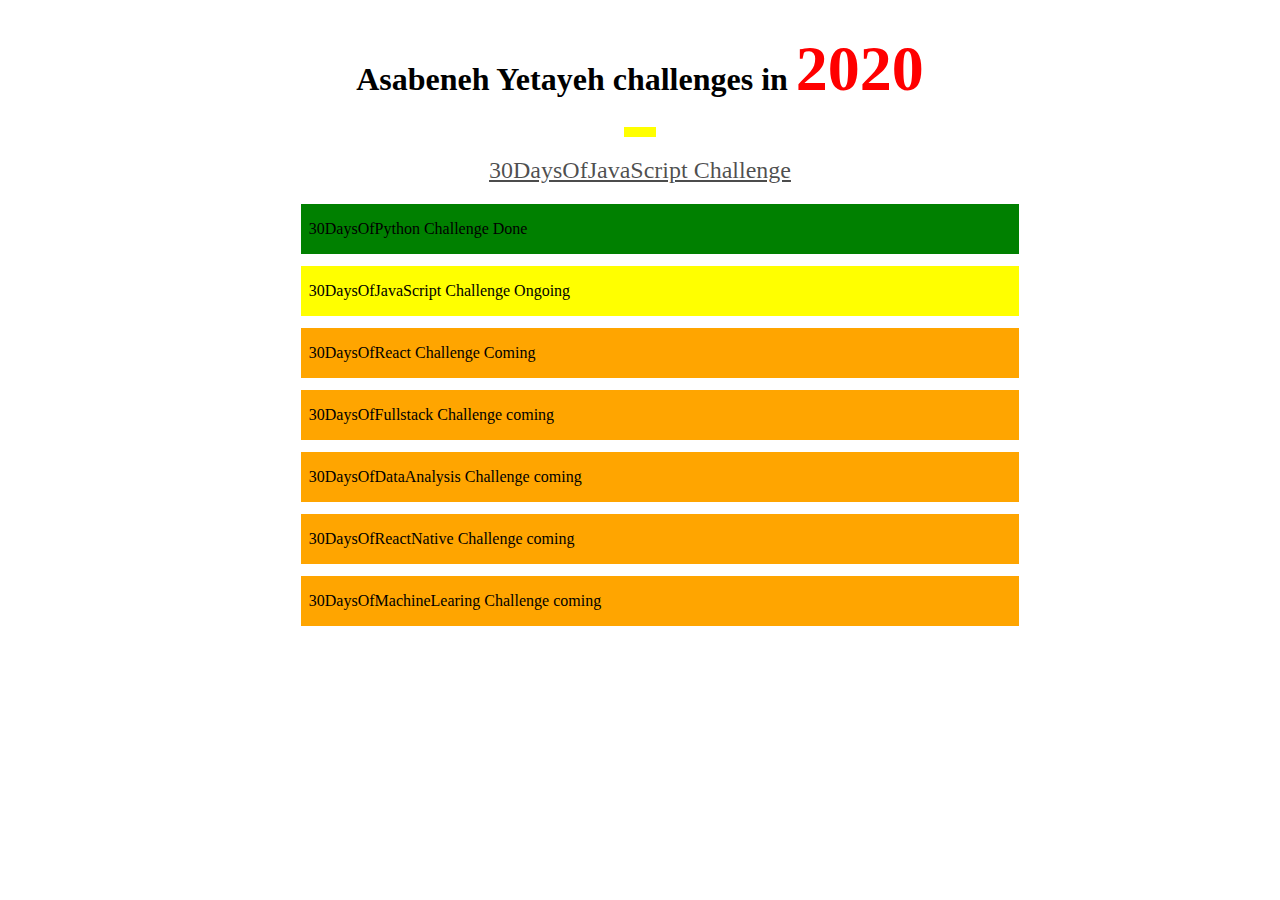
<file: DAY21/index.html>
<!DOCTYPE html>
<html lang="en">
  <head>
    <meta charset="UTF-8" />
    <meta http-equiv="X-UA-Compatible" content="IE=edge" />
    <meta name="viewport" content="width=device-width, initial-scale=1.0" />
    <title>asabeneh day 21</title>
  </head>
  <body>
    <div class="wrapper">
      <h1>Asabeneh Yetayeh challenges in <span>2020</span></h1>
      <p id="dateBox"></p>

      <h2>30DaysOfJavaScript Challenge</h2>
      <ul>
        <li>30DaysOfPython Challenge Done</li>
        <li>30DaysOfJavaScript Challenge Ongoing</li>
        <li>30DaysOfReact Challenge Coming</li>
        <li>30DaysOfFullstack Challenge coming</li>
        <li>30DaysOfDataAnalysis Challenge coming</li>
        <li>30DaysOfReactNative Challenge coming</li>
        <li>30DaysOfMachineLearing Challenge coming</li>
      </ul>
    </div>
    <script src="script.js"></script>
  </body>
</html>
</file>
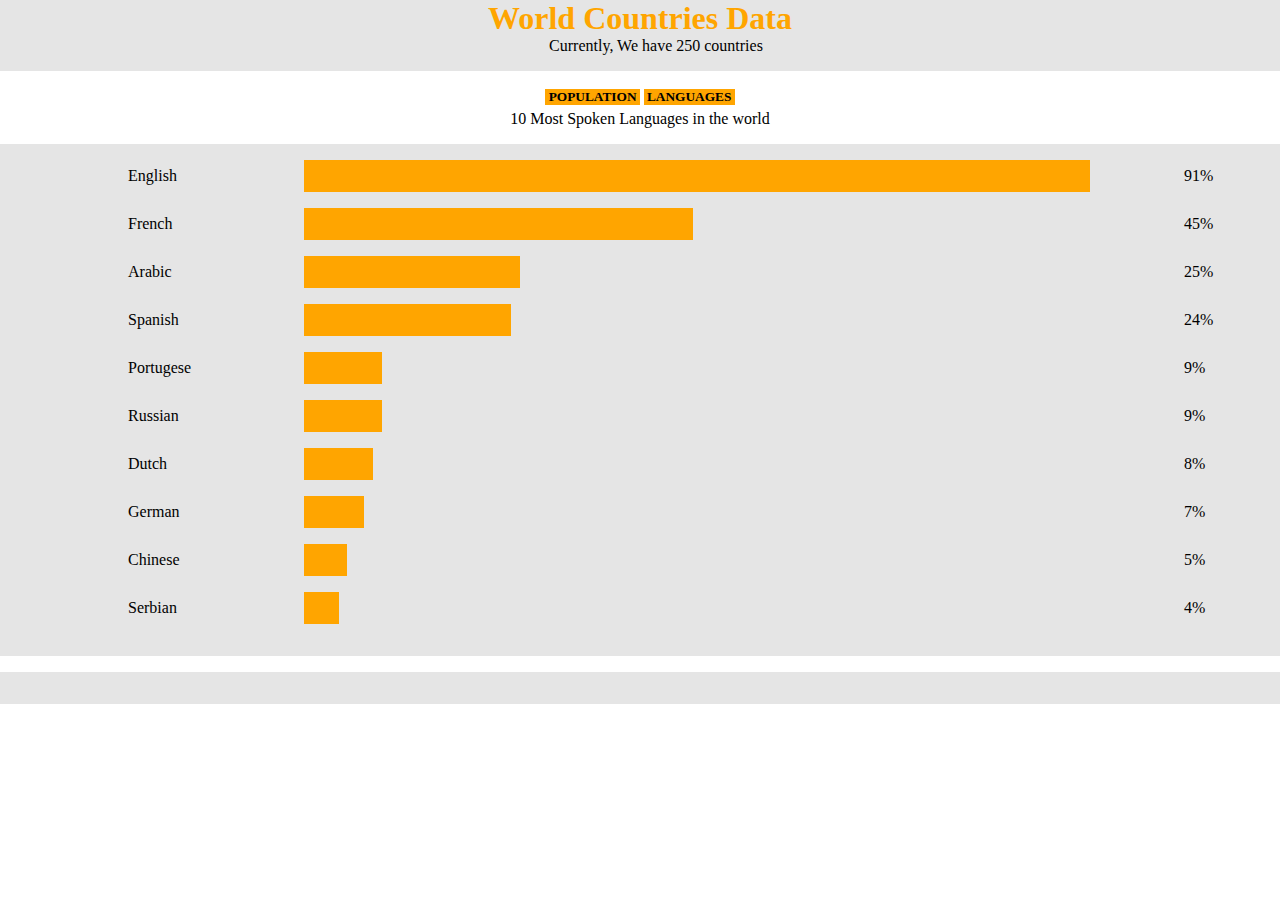
<file: DAY25/index.html>
<!DOCTYPE html>
<html lang="en">
  <head>
    <meta charset="UTF-8" />
    <meta http-equiv="X-UA-Compatible" content="IE=edge" />
    <meta name="viewport" content="width=device-width, initial-scale=1.0" />
    <title>Day25</title>
    <link rel="stylesheet" href="style.css" />
  </head>
  <body>
    <header>
      <h1>World Countries Data</h1>
      <p>Currently, We have 250 countries</p>
    </header>

    <section class="sec-1">
      <div>
        <button class="click" id="population-click">POPULATION</button>
        <button class="click" id="lang-click">LANGUAGES</button>
      </div>
      <p>10 Most Spoken Languages in the world</p>
    </section>

    <section class="lang">
      <ul></ul>
    </section>

    <section class="count">
      <ul></ul>
    </section>
    <script src="main.js"></script>
  </body>
</html>
</file>
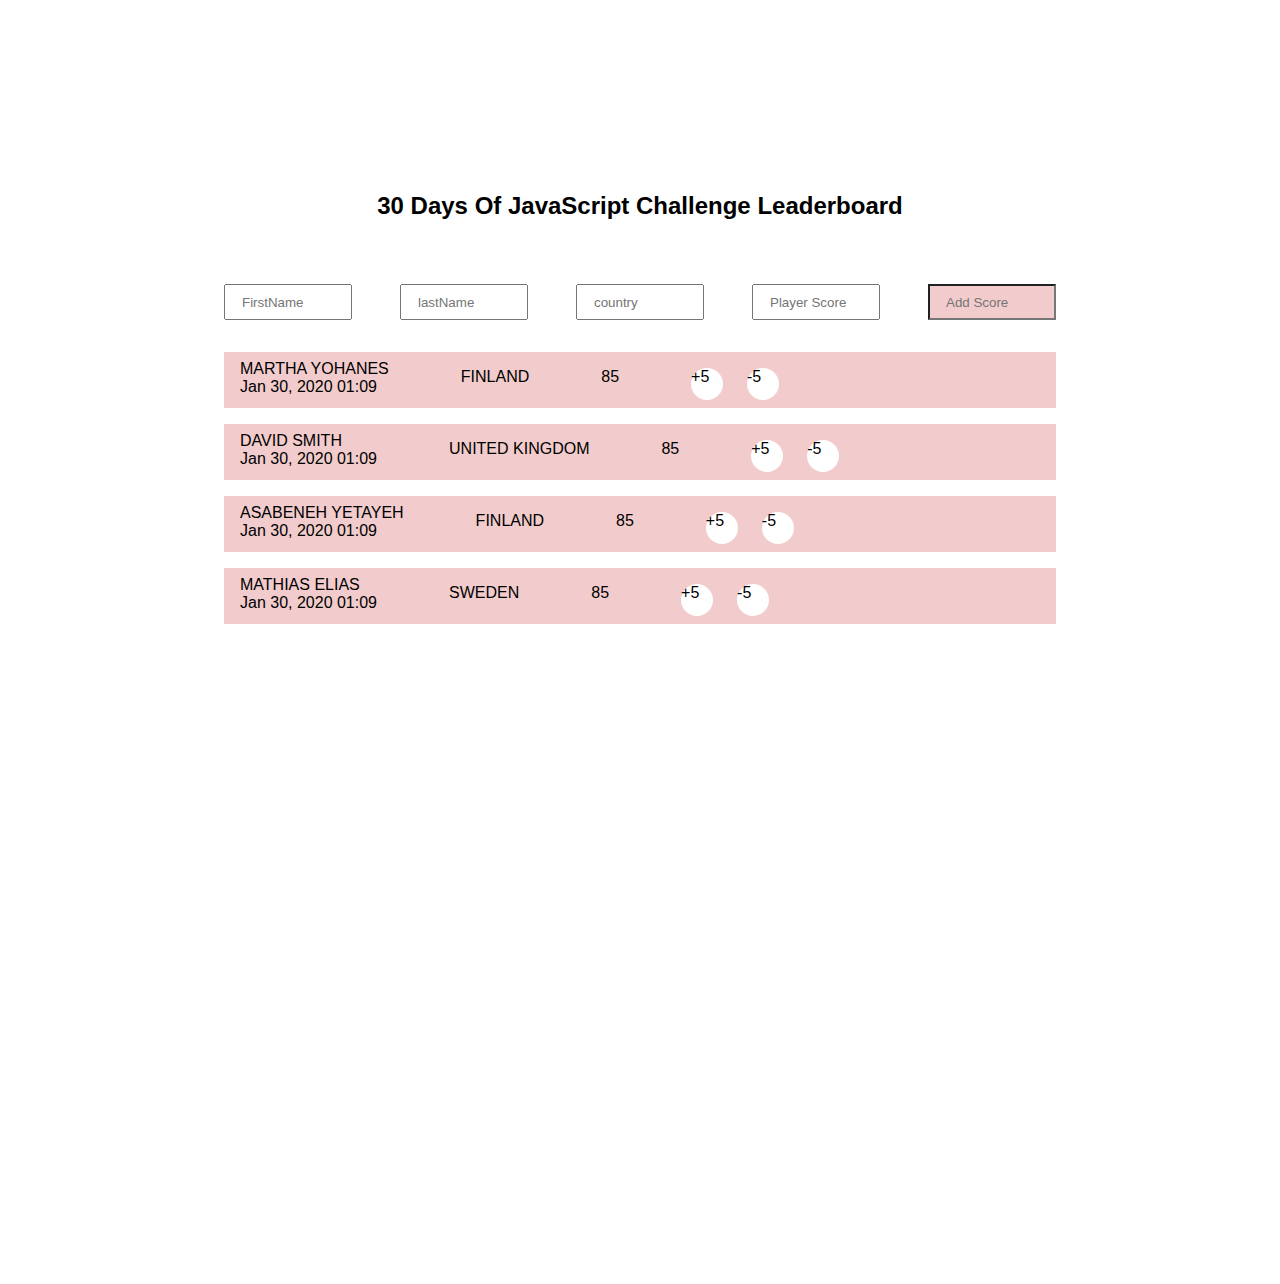
<file: DAY28/index.html>
<!DOCTYPE html>
<html lang="en">
  <head>
    <meta charset="UTF-8" />
    <meta http-equiv="X-UA-Compatible" content="IE=edge" />
    <meta name="viewport" content="width=device-width, initial-scale=1.0" />
    <link rel="stylesheet" href="style.css" />
    <title>Day28</title>
  </head>
  <body>
    <h2 class="java">30 Days Of JavaScript Challenge Leaderboard</h2>
    <div class="center">
      <input type="text" placeholder="FirstName" />
      <input type="text" placeholder="lastName" />
      <input type="text" placeholder="country" />
      <input type="text" placeholder="Player Score" />
      <input class="add" type="text" placeholder="Add Score" />
    </div>

    <section class="info" id="martha">
      <div>
        <p>MARTHA YOHANES</p>
        <p>Jan 30, 2020 01:09</p>
      </div>
      <p class="country">FINLAND</p>
      <p class="country">85</p>
      <div class="score">
        <p class="num">+5</p>
        <p class="num">-5</p>
      </div>
    </section>

    <section class="info">
      <div>
        <p>DAVID SMITH</p>
        <p>Jan 30, 2020 01:09</p>
      </div>
      <p class="country">UNITED KINGDOM</p>
      <p class="country">85</p>
      <div class="score">
        <p class="num">+5</p>
        <p class="num">-5</p>
      </div>
    </section>

    <section class="info" id="asabeneh">
      <div>
        <p>ASABENEH YETAYEH</p>
        <p>Jan 30, 2020 01:09</p>
      </div>
      <p class="country">FINLAND</p>
      <p class="country">85</p>
      <div class="score">
        <p class="num">+5</p>
        <p class="num">-5</p>
      </div>
    </section>

    <section class="info" id="mathias">
      <div>
        <p>MATHIAS ELIAS</p>
        <p>Jan 30, 2020 01:09</p>
      </div>
      <p class="country">SWEDEN</p>
      <p class="country">85</p>
      <div class="score">
        <p class="num">+5</p>
        <p class="num">-5</p>
      </div>
    </section>
  </body>
</html>
</file>
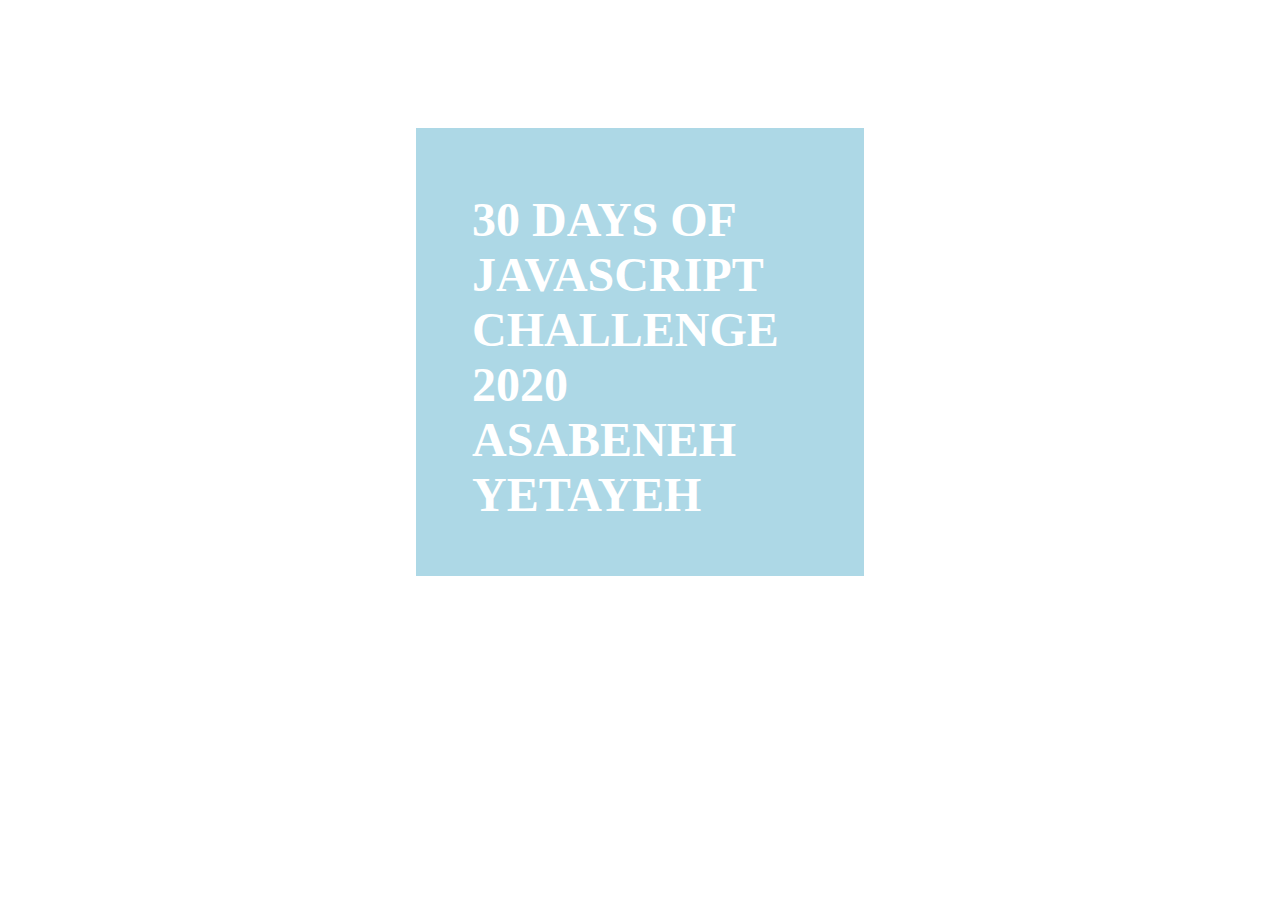
<file: DAY29/index.html>
<!DOCTYPE html>
<html lang="en">
  <head>
    <meta charset="UTF-8" />
    <meta http-equiv="X-UA-Compatible" content="IE=edge" />
    <meta name="viewport" content="width=device-width, initial-scale=1.0" />
    <link rel="stylesheet" href="style.css" />
    <title>Day29</title>
  </head>
  <body>
    <main>
      <h1>
        30 DAYS OF JAVASCRIPT <br />
        CHALLENGE 2020 <br />
        ASABENEH YETAYEH
      </h1>
    </main>
    <script src="main.js"></script>
  </body>
</html>
</file>
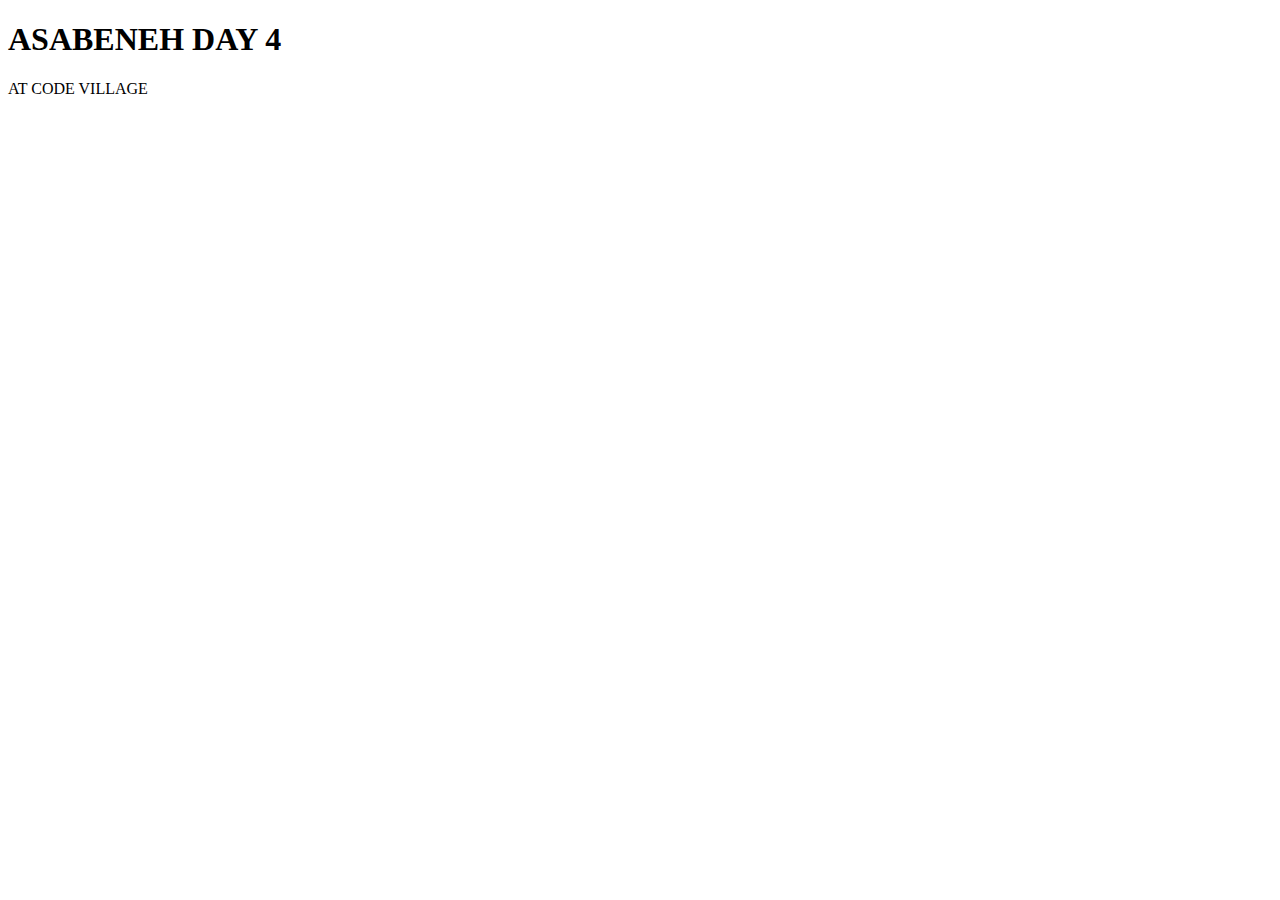
<file: DAY4/index.html>
<!DOCTYPE html>
<html lang="en">
  <head>
    <meta charset="UTF-8" />
    <meta http-equiv="X-UA-Compatible" content="IE=edge" />
    <meta name="viewport" content="width=device-width, initial-scale=1.0" />
    <title>DAY 4</title>
  </head>
  <body>
    <h1>ASABENEH DAY 4</h1>
    <p>AT CODE VILLAGE</p>
    <script src="script.js"></script>
  </body>
</html>
</file>
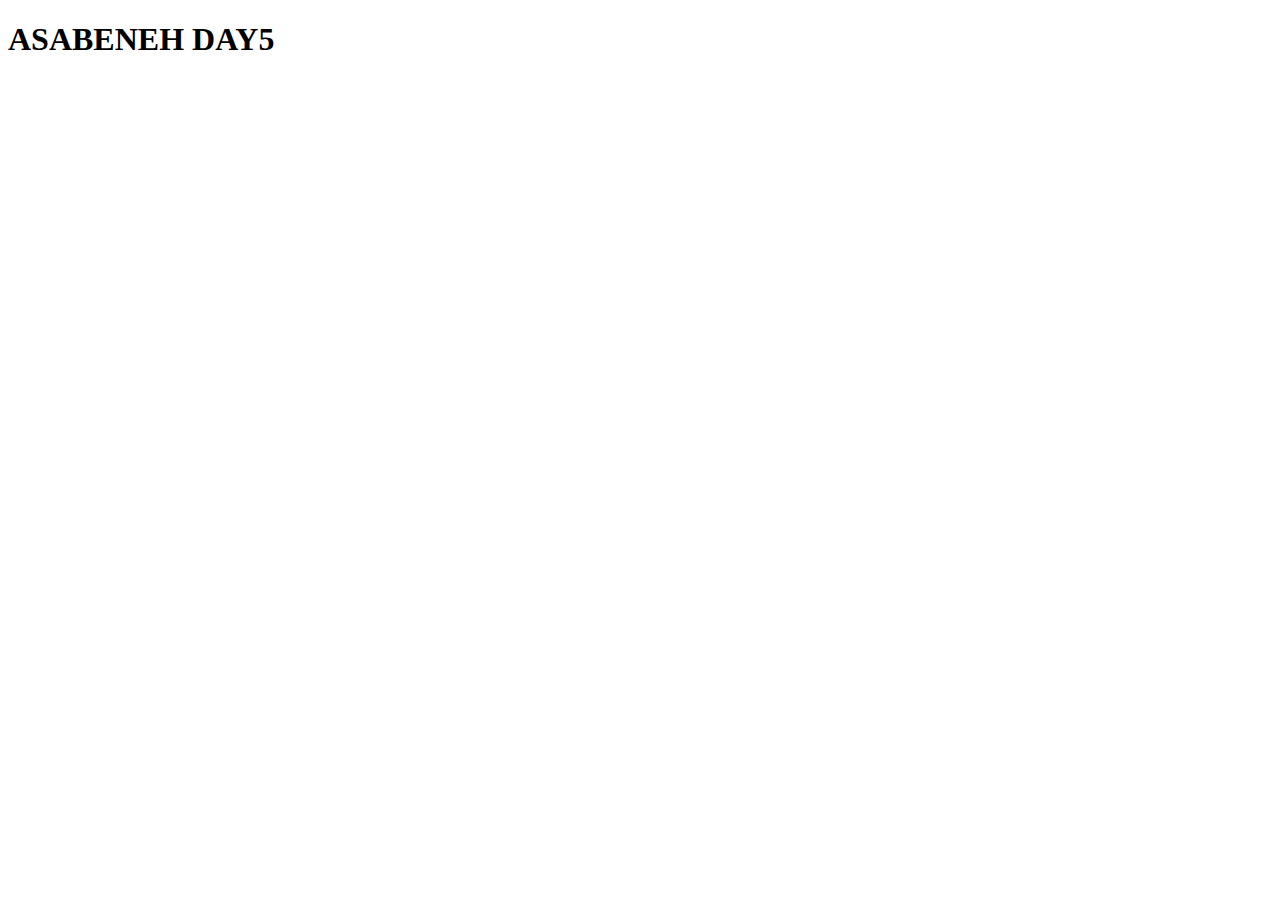
<file: DAY5/index.html>
<!DOCTYPE html>
<html lang="en">
  <head>
    <meta charset="UTF-8" />
    <meta http-equiv="X-UA-Compatible" content="IE=edge" />
    <meta name="viewport" content="width=device-width, initial-scale=1.0" />
    <title>day5</title>
  </head>
  <body>
    <h1>ASABENEH DAY5</h1>
    <script src="script.js"></script>
  </body>
</html>
</file>
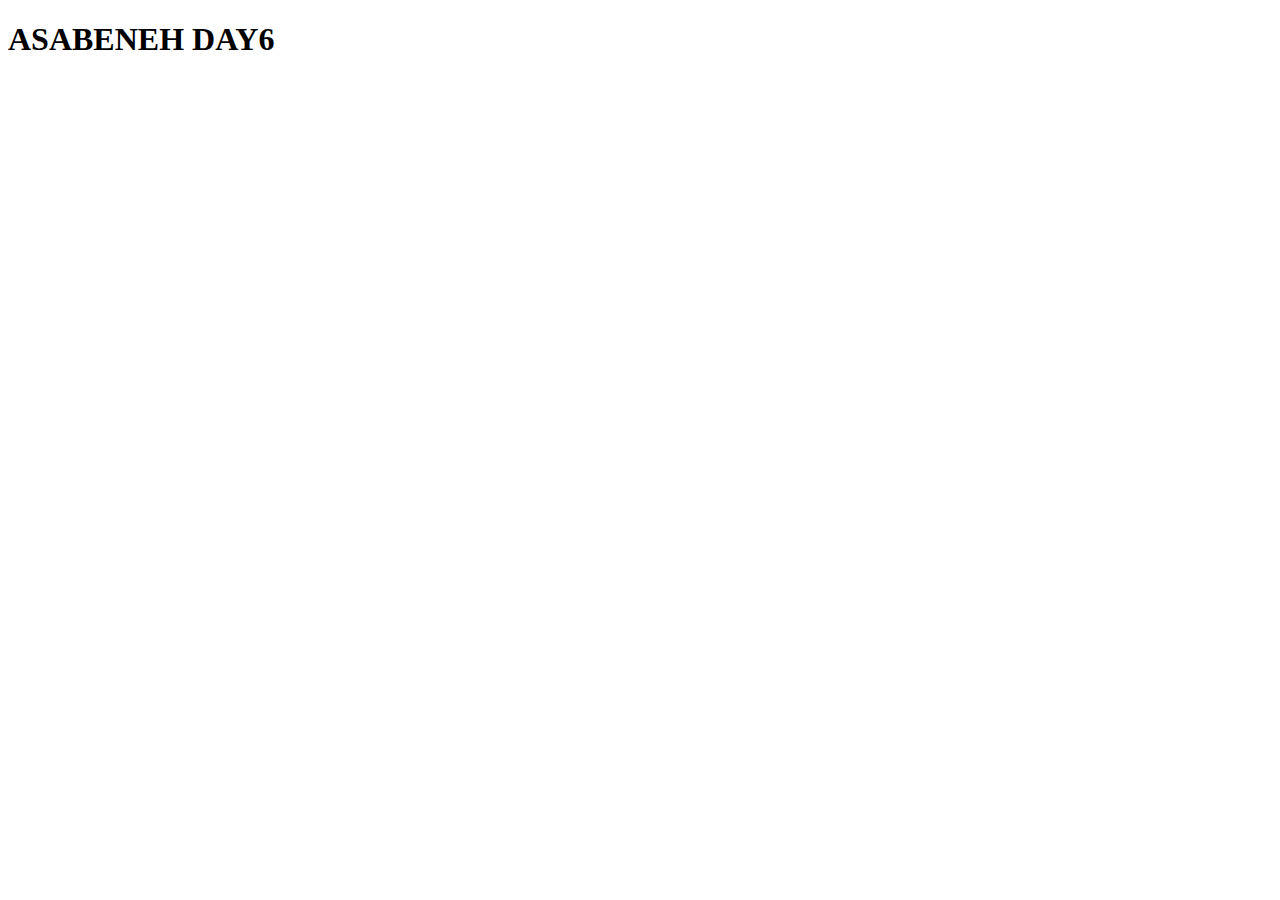
<file: DAY6/index.html>
<!DOCTYPE html>
<html lang="en">
  <head>
    <meta charset="UTF-8" />
    <meta http-equiv="X-UA-Compatible" content="IE=edge" />
    <meta name="viewport" content="width=device-width, initial-scale=1.0" />
    <title>DAY6</title>
  </head>
  <body>
    <h1>ASABENEH DAY6</h1>
    <script src="script.js"></script>
  </body>
</html>
</file>
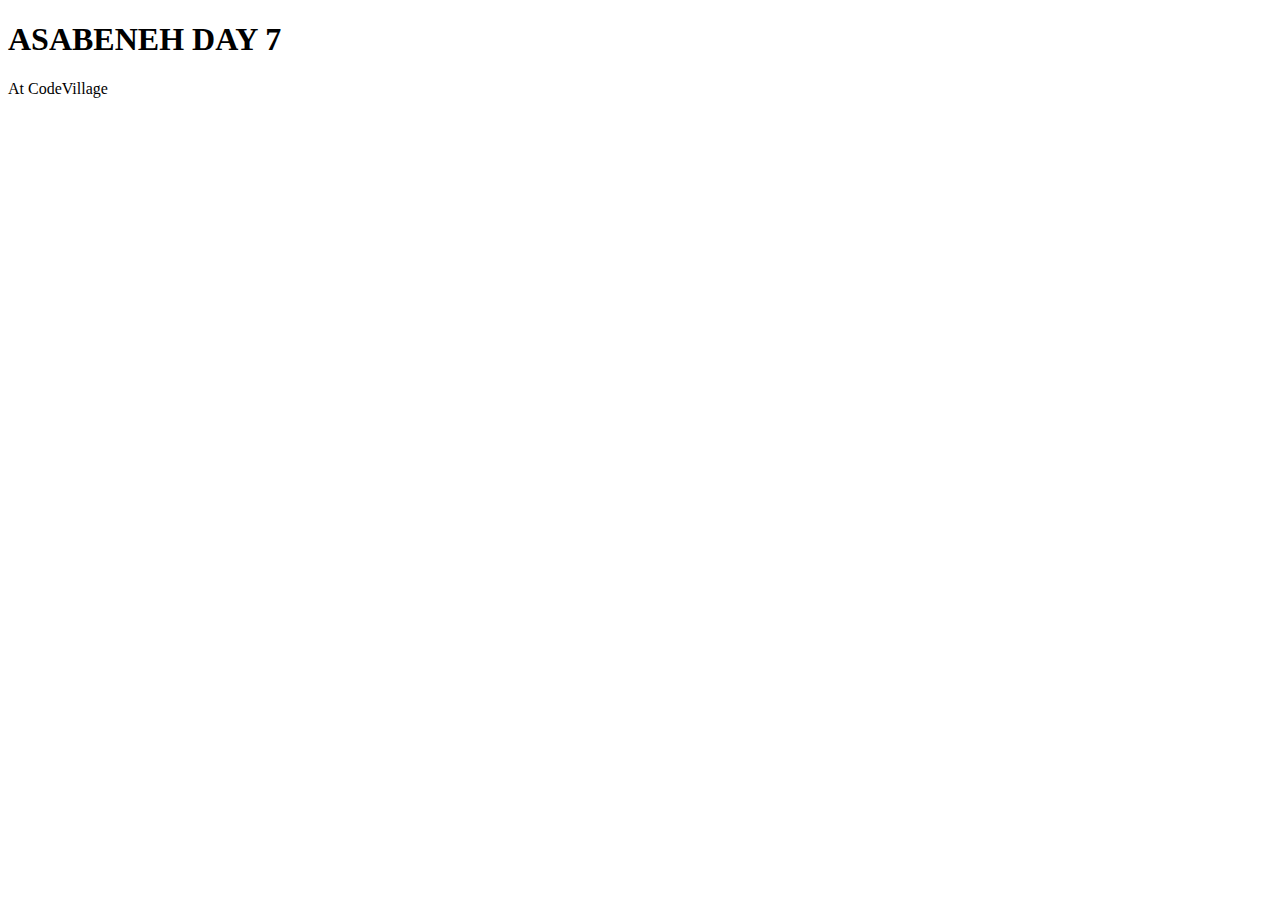
<file: DAY7/index.html>
<!DOCTYPE html>
<html lang="en">
  <head>
    <meta charset="UTF-8" />
    <meta http-equiv="X-UA-Compatible" content="IE=edge" />
    <meta name="viewport" content="width=device-width, initial-scale=1.0" />
    <title>Day7</title>
  </head>
  <body>
    <script src="main.js"></script>
    <div class="day">
      <h1>ASABENEH DAY 7</h1>
      <p>At CodeVillage</p>
  </body>
</html>
</file>
<file: DAY25/style.css>
* {
  margin: 0;
  padding: 0;
  box-sizing: border-box;
}
body {
  height: max-content;
  width: 100vw;
  position: sticky;
}
header {
  background-color: rgba(0, 0, 0, 0.1);
  display: flex;
  flex-direction: column;
  align-items: center;
  margin-bottom: 1rem;
}
header h1 {
  color: orange;
  font-size: 2rem;
  font-weight: 700;
}
header p {
  padding-left: 2rem;
  padding-bottom: 1rem;
}
.sec-1 {
  display: flex;
  flex-direction: column;
  align-items: center;
}
.click {
  background-color: orange;
  color: black;
  border: none;
  padding-right: 0.2rem;
  padding-left: 0.2rem;
  font-weight: 700;
  font-family: inherit;
  margin-bottom: 0.3rem;
  gap: 2rem;
}
.lang {
  background-color: rgba(0, 0, 0, 0.1);
  margin-top: 1rem;
  padding: 1rem;
  padding-left: 8rem;
}

.count {
  background-color: rgba(0, 0, 0, 0.1);
  margin-top: 1rem;
  padding: 1rem;
  padding-left: 8rem;
}
ul {
  list-style: none;
}

.bar {
  height: 2rem;
  background-color: orange;
}
.po {
  display: grid;
  grid-template-columns: 10rem 1fr 5rem;
  align-items: center;
  gap: 1rem;
  margin-bottom: 1rem;
}
</file>
<file: DAY28/style.css>
* {
  padding: 0;
  margin: 0;
  box-sizing: border-box;
  font-family: -apple-system, BlinkMacSystemFont, "Segoe UI", Roboto, Oxygen,
    Ubuntu, Cantarell, "Open Sans", "Helvetica Neue", sans-serif;
}

body {
  width: max-content;
  height: 100vh;
  margin: 12rem auto;
}
.java {
  display: flex;
  justify-content: center;
  padding-bottom: 2rem;
}
input {
  width: 8rem;
  height: 2rem;
  padding: 1rem;
}
.add {
  background-color: rgba(190, 0, 0, 0.2);
}
.center {
  display: flex;
  gap: 3rem;
  padding-top: 2rem;
  margin-bottom: 2rem;
}
#martha {
  margin-bottom: 1rem;
}
#asabeneh {
  margin-bottom: 1rem;
  margin-top: 1rem;
}

.info {
  display: flex;
  gap: 4.5rem;
  background-color: rgba(190, 0, 0, 0.2);
  padding: 0.5rem 1rem;
  padding-left: 10;
}
.country {
  padding-top: 0.5rem;
}
.score {
  display: flex;
  gap: 1.5rem;
  padding-top: 0.5rem;
}
.num {
  background-color: white;
  border-radius: 50%;
  width: 2rem;
  height: 2rem;
}
</file>
<file: DAY29/style.css>
* {
  margin: 0;
  padding: 0;
  box-sizing: border-box;
}

body {
  width: 100vw;
  height: max-content;
}

main {
  width: 28rem;
  height: 28rem;
  background-color: lightblue;
  padding: 4rem 3.5rem;
  margin: 8rem auto;
}
h1 {
  font-size: 3rem;
  font-weight: 800;
  color: white;
}
</file>
